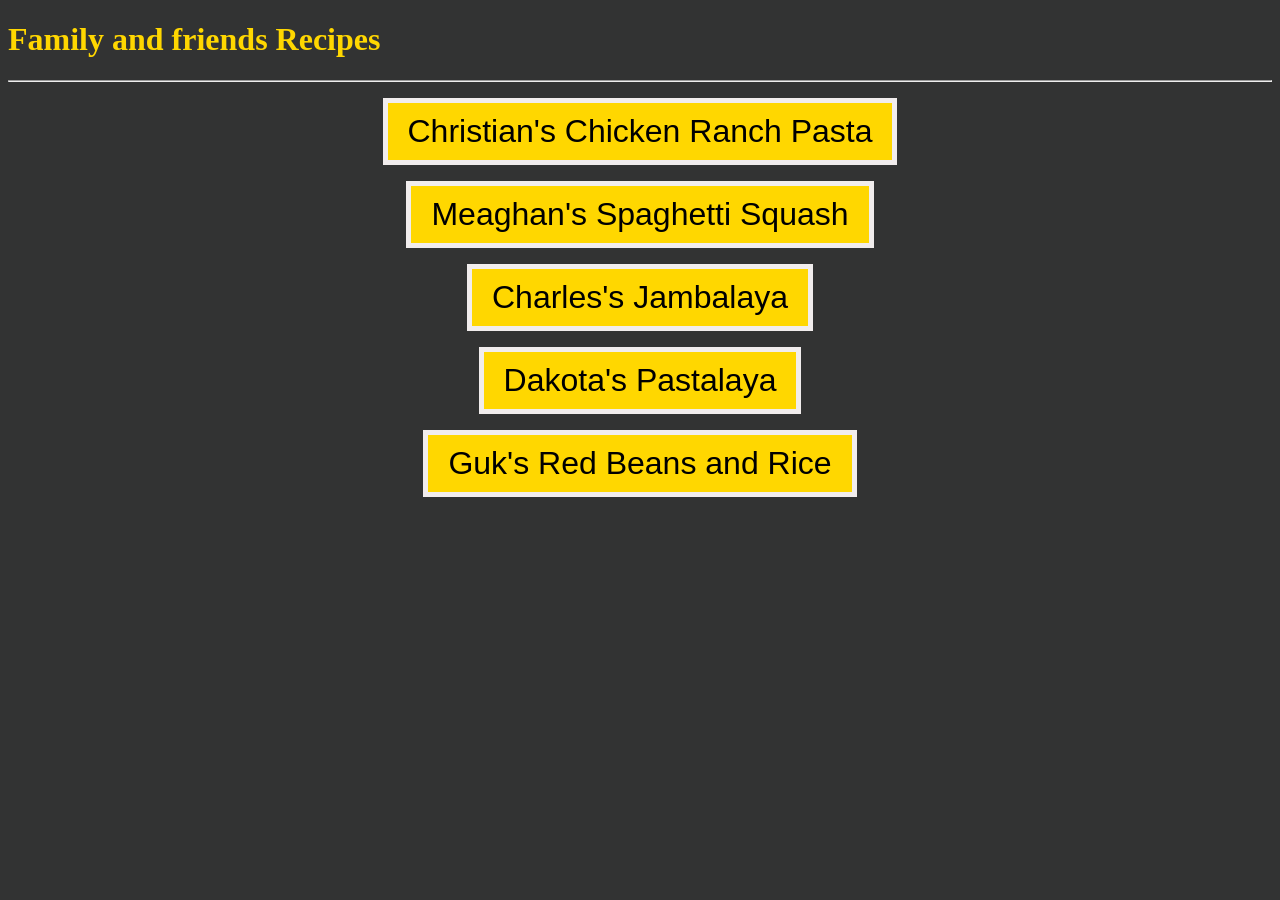
<file: index.html>
<!DOCTYPE HTML>
<html lang="en">
    <head>
        <link rel="stylesheet" href="styles.css">
        <meta charset="UTF-8">
        <title></title>
    </head>

    <body>
        <h1 class="homeTitle">Family and friends Recipes</h1>
        <hr>
        <p><div><a class="crpIndex" href="recipes/chickenRanchPasta.html">Christian's Chicken Ranch Pasta</a></div></p>
        <p><div><a class="ssIndex" href="recipes/spaghettiSquash.html">Meaghan's Spaghetti Squash</a></div></p>
        <p><div><a class="jamIndex" href="recipes/jambalya.html">Charles's Jambalaya</a></div></p>
        <p><div><a class="pastIndex" href="recipes/pastalaya.html">Dakota's Pastalaya</a></div></p>
        <p><div><a class="redbeansIndex" href="recipes/redbeansandrice.html">Guk's Red Beans and Rice</a></div></p>
    </body>
</html>
</file>
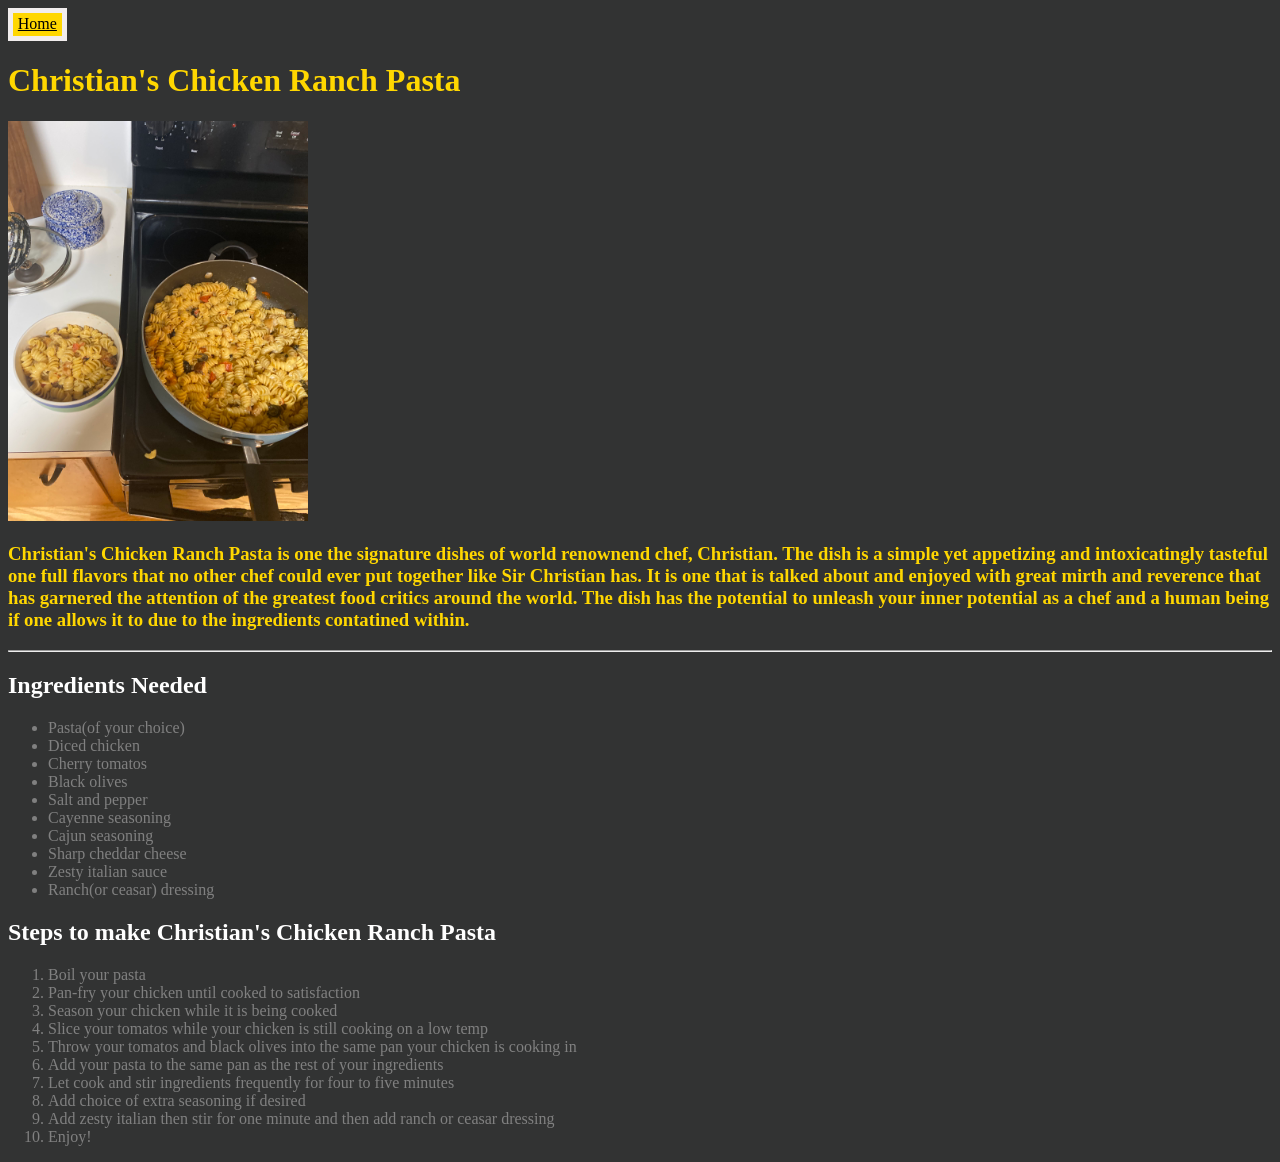
<file: recipes/chickenRanchPasta.html>
<!DOCTYPE html>
<html lang="en">
    <head>
        <link rel="stylesheet" href="../styles.css">
        <meta charset="UTF-8">
        <meta name="viewport" content="width=device-width, initial-scale=1.0">
        <title>Christian's Chicken Ranch Pasta</title>
    </head>

    <body class="recipePage">
        <a class="home" href="../index.html">Home</a>
        <div id="crpTitle"><h1>Christian's Chicken Ranch Pasta</h1></div>
        <img src="../images/chickenRanchPasta.jpg" width="300" alt="A picture of a pot full of
        chicken ranch pasta and a bowl full of one serving of the same dish">
        <div class="crpIntro"><h3>Christian's Chicken Ranch Pasta is one the signature dishes of world renownend chef, 
            Christian. The dish is a simple yet appetizing and intoxicatingly tasteful one full
            flavors that no other chef could ever put together like Sir Christian has. It is one 
            that is talked about and enjoyed with great mirth and reverence that has garnered the 
            attention of the greatest food critics around the world. The dish has the potential to
            unleash your inner potential as a chef and a human being if one allows it to due to the
            ingredients contatined within.
        </h3></div>
        <hr>
        <h2>Ingredients Needed</h2>
        <ul>
            <li>Pasta(of your choice)</li>
            <li>Diced chicken</li>
            <li>Cherry tomatos</li>
            <li>Black olives</li>
            <li>Salt and pepper</li>
            <li>Cayenne seasoning</li>
            <li>Cajun seasoning</li>
            <li>Sharp cheddar cheese</li>
            <li>Zesty italian sauce</li>
            <li>Ranch(or ceasar) dressing</li>
        </ul>
        <h2>Steps to make Christian's Chicken Ranch Pasta</h2>
        <ol>
            <li>Boil your pasta</li>
            <li>Pan-fry your chicken until cooked to satisfaction</li>
            <li>Season your chicken while it is being cooked</li>
            <li>Slice your tomatos while your chicken is still cooking on a low temp</li>
            <li>Throw your tomatos and black olives into the same pan your chicken is cooking in</li>
            <li>Add your pasta to the same pan as the rest of your ingredients</li>
            <li>Let cook and stir ingredients frequently for four to five minutes</li>
            <li>Add choice of extra seasoning if desired</li>
            <li>Add zesty italian then stir for one minute and then add ranch or ceasar dressing</li>
            <li>Enjoy!</li>
        </ol>
    </body>
</html>
</file>
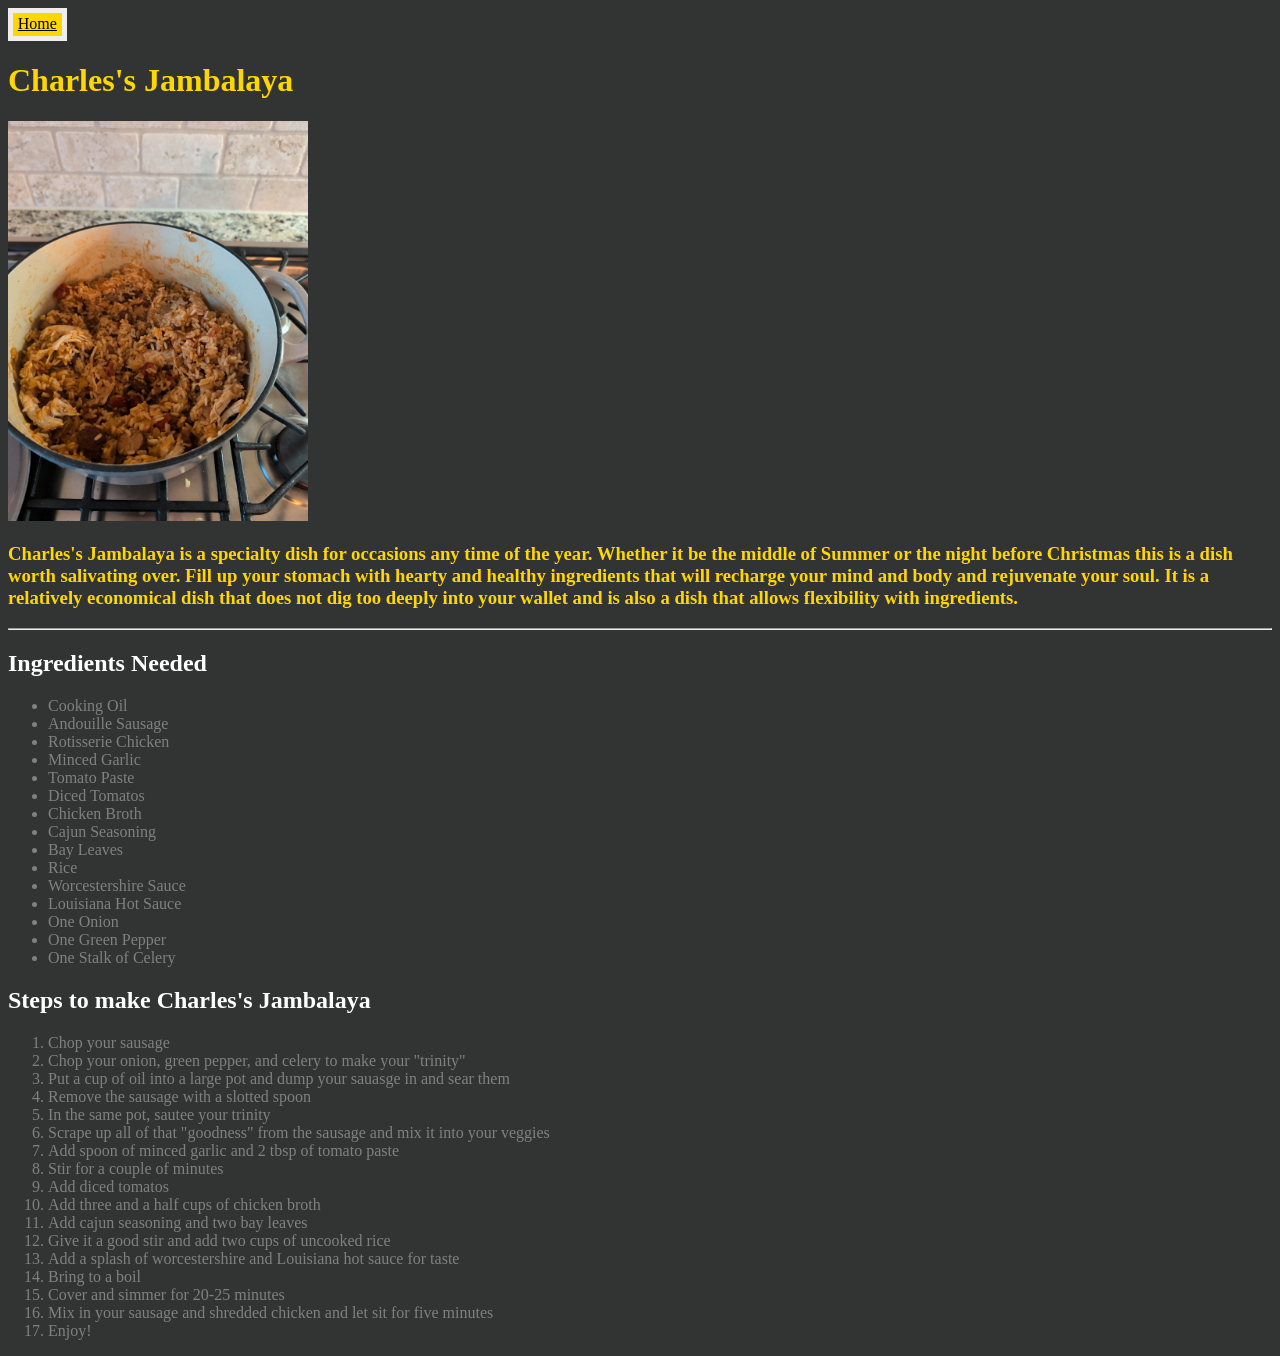
<file: recipes/jambalya.html>
<!DOCTYPE HTML>
<html lang="en">
    <head>
        <link rel="stylesheet" href="../styles.css">
        <meta charset="UTF-8">
        <meta name="viewport" content="width=device-width, initial-scale=1.0">
        <title>Charles's Jambalaya</title>
    </head>

    <body class="recipePage">
        <a class="home" href="../index.html">Home</a>
        <div id="jamTitle"><h1>Charles's Jambalaya</h1></div>
        <img src="../images/jambalya.jpg" width="300" alt="A picture of jambalya in a pot">
        <div class="jamIntro"><h3>Charles's Jambalaya is a specialty dish for occasions any time of the year. 
            Whether it be the middle of Summer or the night before Christmas this is a 
            dish worth salivating over. Fill up your stomach with hearty and healthy 
            ingredients that will recharge your mind and body and rejuvenate your soul. 
            It is a relatively economical dish that does not dig too deeply into your wallet
            and is also a dish that allows flexibility with ingredients.
        </h3></div>
        <hr>
         <h2>Ingredients Needed</h2>
        <ul>
            <li>Cooking Oil</li>
            <li>Andouille Sausage</li>
            <li>Rotisserie Chicken</li>
            <li>Minced Garlic</li>
            <li>Tomato Paste</li>
            <li>Diced Tomatos</li>
            <li>Chicken Broth</li>
            <li>Cajun Seasoning</li>
            <li>Bay Leaves</li>
            <li>Rice</li>
            <li>Worcestershire Sauce</li>
            <li>Louisiana Hot Sauce</li>
            <li>One Onion</li>
            <li>One Green Pepper</li>
            <li>One Stalk of Celery</li>
        </ul>
        <h2>Steps to make Charles's Jambalaya</h2>
        <ol>
            <li>Chop your sausage</li>
            <li>Chop your onion, green pepper, and celery to make your "trinity"</li>
            <li>Put a cup of oil into a large pot and dump your sauasge in and sear them</li>
            <li>Remove the sausage with a slotted spoon</li>
            <li>In the same pot, sautee your trinity</li>
            <li>Scrape up all of that "goodness" from the sausage and mix it into your veggies</li>
            <li>Add spoon of minced garlic and 2 tbsp of tomato paste</li>
            <li>Stir for a couple of minutes</li>
            <li>Add diced tomatos</li>
            <li>Add three and a half cups of chicken broth</li>
            <li>Add cajun seasoning and two bay leaves</li>
            <li>Give it a good stir and add two cups of uncooked rice</li>
            <li>Add a splash of worcestershire and Louisiana hot sauce for taste</li>
            <li>Bring to a boil</li>
            <li>Cover and simmer for 20-25 minutes</li>
            <li>Mix in your sausage and shredded chicken and let sit for five minutes</li>
            <li>Enjoy!</li>
        </ol>
    </body>
</html>
</file>
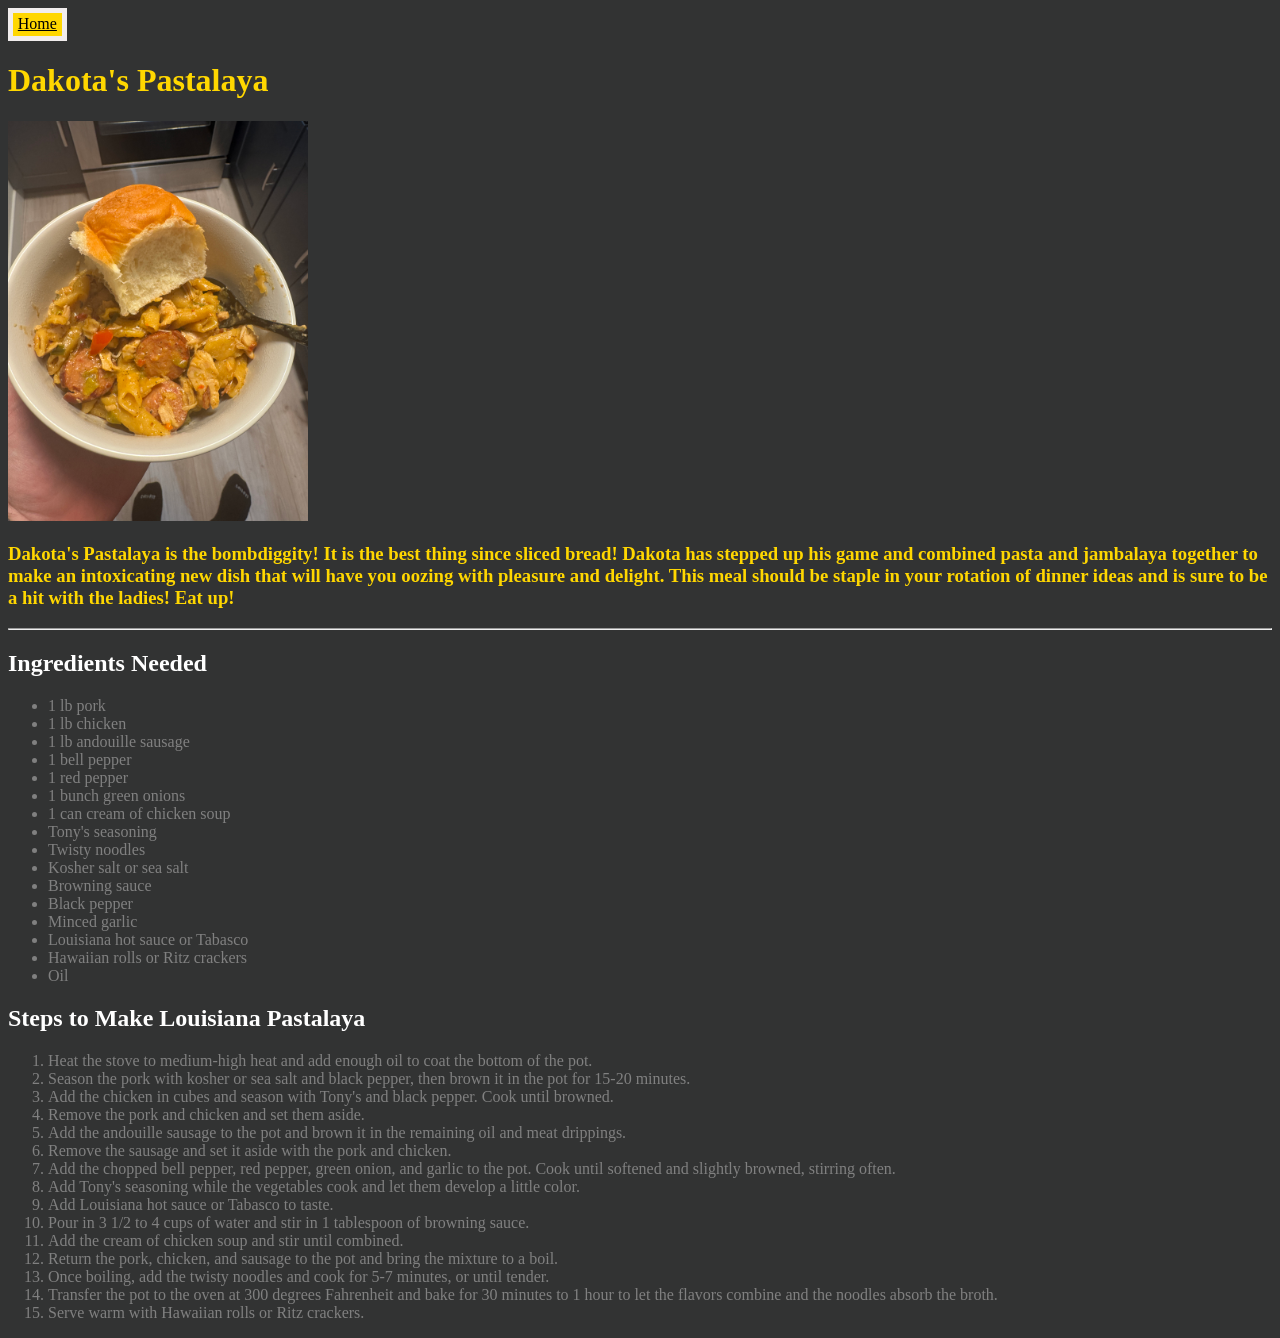
<file: recipes/pastalaya.html>
<!DOCTYPE html>
<html lang="en">
    <head>
        <link rel="stylesheet" href="../styles.css">
        <meta charset="UTF-8">
        <meta name="viewport" content="width=device-width, initial-scale=1.0">
        <title>Dakota's Pastalaya</title>
    </head>

    <body class="recipePage">
        <a class="home" href="../index.html">Home</a>
        <div id="pastTitle"><h1>Dakota's Pastalaya</h1></div>
        <img src="../images/pastalaya.jpeg" width="300" alt="A plate of Louisiana Pastalaya with meat and noodles">
        
        <div class="pastIntro">
            <h3>
                Dakota's Pastalaya is the bombdiggity! It is the best thing since sliced bread! 
                Dakota has stepped up his game and combined pasta and jambalaya together to make
                an intoxicating new dish that will have you oozing with pleasure and delight. This
                meal should be staple in your rotation of dinner ideas and is sure to be a hit with
                the ladies! Eat up!                
            </h3>
        </div>

        <hr>

        <h2>Ingredients Needed</h2>
        <ul>
            <li>1 lb pork</li>
            <li>1 lb chicken</li>
            <li>1 lb andouille sausage</li>
            <li>1 bell pepper</li>
            <li>1 red pepper</li>
            <li>1 bunch green onions</li>
            <li>1 can cream of chicken soup</li>
            <li>Tony's seasoning</li>
            <li>Twisty noodles</li>
            <li>Kosher salt or sea salt</li>
            <li>Browning sauce</li>
            <li>Black pepper</li>
            <li>Minced garlic</li>
            <li>Louisiana hot sauce or Tabasco</li>
            <li>Hawaiian rolls or Ritz crackers</li>
            <li>Oil</li>
        </ul>

        <h2>Steps to Make Louisiana Pastalaya</h2>
        <ol>
            <li>Heat the stove to medium-high heat and add enough oil to coat the bottom of the pot.</li>
            <li>Season the pork with kosher or sea salt and black pepper, then brown it in the pot for 15-20 minutes.</li>
            <li>Add the chicken in cubes and season with Tony's and black pepper. Cook until browned.</li>
            <li>Remove the pork and chicken and set them aside.</li>
            <li>Add the andouille sausage to the pot and brown it in the remaining oil and meat drippings.</li>
            <li>Remove the sausage and set it aside with the pork and chicken.</li>
            <li>Add the chopped bell pepper, red pepper, green onion, and garlic to the pot. Cook until softened and slightly browned, stirring often.</li>
            <li>Add Tony's seasoning while the vegetables cook and let them develop a little color.</li>
            <li>Add Louisiana hot sauce or Tabasco to taste.</li>
            <li>Pour in 3 1/2 to 4 cups of water and stir in 1 tablespoon of browning sauce.</li>
            <li>Add the cream of chicken soup and stir until combined.</li>
            <li>Return the pork, chicken, and sausage to the pot and bring the mixture to a boil.</li>
            <li>Once boiling, add the twisty noodles and cook for 5-7 minutes, or until tender.</li>
            <li>Transfer the pot to the oven at 300 degrees Fahrenheit and bake for 30 minutes to 1 hour to let the flavors combine and the noodles absorb the broth.</li>
            <li>Serve warm with Hawaiian rolls or Ritz crackers.</li>
        </ol>
    </body>
</html>
</file>
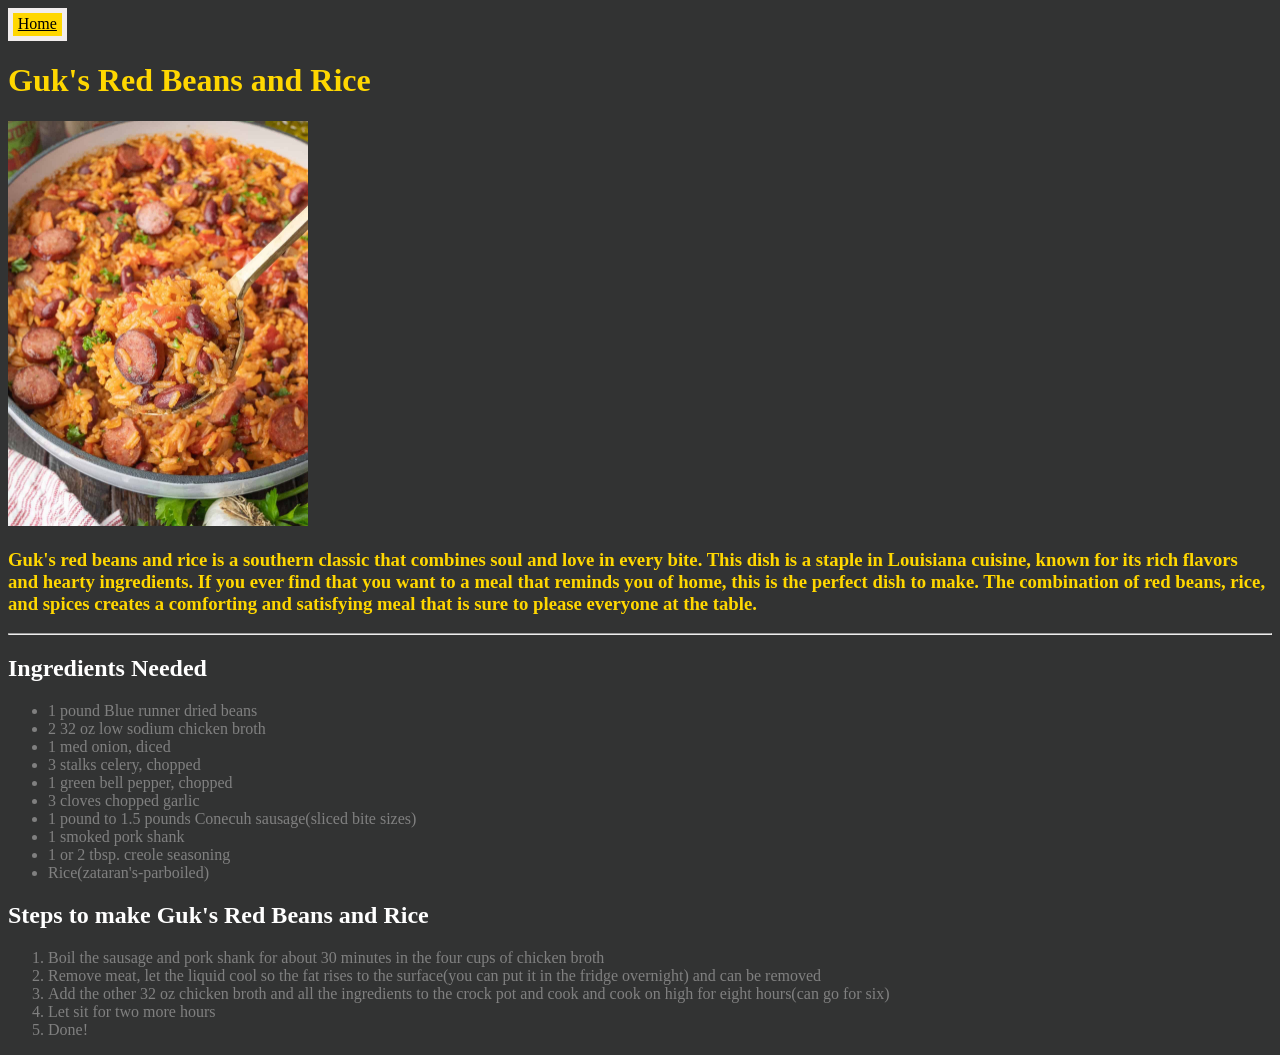
<file: recipes/redbeansandrice.html>
<!DOCTYPE html>
<html lang="en">
    <head>
        <meta charset="UTF-8">
        <meta name="viewport" content="width=device-width, initial-scale=1.0">
        <title>Guk's Red Beans and Rice</title>
        <link rel="stylesheet" href="../styles.css">
    </head>

    <body class="recipePage">
        <a class="home" href="../index.html">Home</a>
        <div id="redBeansTitle"><h1>Guk's Red Beans and Rice</h1></div>
        <img src ="../images/one-pot-cajun-rice-3.jpg" width="300" alt="A plate of Louisiana Red Beans and Rice with sausage and vegetables">
        <div class="redBeansIntro">
            <h3>
                Guk's red beans and rice is a southern classic that combines soul
                and love in every bite. This dish is a staple in Louisiana cuisine, 
                known for its rich flavors and hearty ingredients. If you ever find 
                that you want to a meal that reminds you of home, this is the perfect
                dish to make. The combination of red beans, rice, and spices creates
                a comforting and satisfying meal that is sure to please everyone at the table.
            </h3>
        </div>
        <hr>
        <h2>Ingredients Needed</h2>
        <ul>
            <li>1 pound Blue runner dried beans</li>
            <li>2 32 oz low sodium chicken broth</li>
            <li>1 med onion, diced</li>
            <li>3 stalks celery, chopped</li>
            <li>1 green bell pepper, chopped</li>
            <li>3 cloves chopped garlic</li>
            <li>1 pound to 1.5 pounds Conecuh sausage(sliced bite sizes)</li>
            <li>1 smoked pork shank</li>
            <li>1 or 2 tbsp. creole seasoning</li>
            <li>Rice(zataran's-parboiled)</li>
        </ul>
        <h2>Steps to make Guk's Red Beans and Rice</h2>
        <ol>
            <li>Boil the sausage and pork shank for about 30 minutes in the four cups of chicken broth</li>
            <li>Remove meat, let the liquid cool so the fat rises to the surface(you can put it in the fridge overnight) and can be removed</li>
            <li>Add the other 32 oz chicken broth and all the ingredients to the crock pot and cook and cook on high for eight hours(can go for six)</li>
            <li>Let sit for two more hours</li>
            <li>Done!</li>
        </ol>
    </body>
</html>
</file>
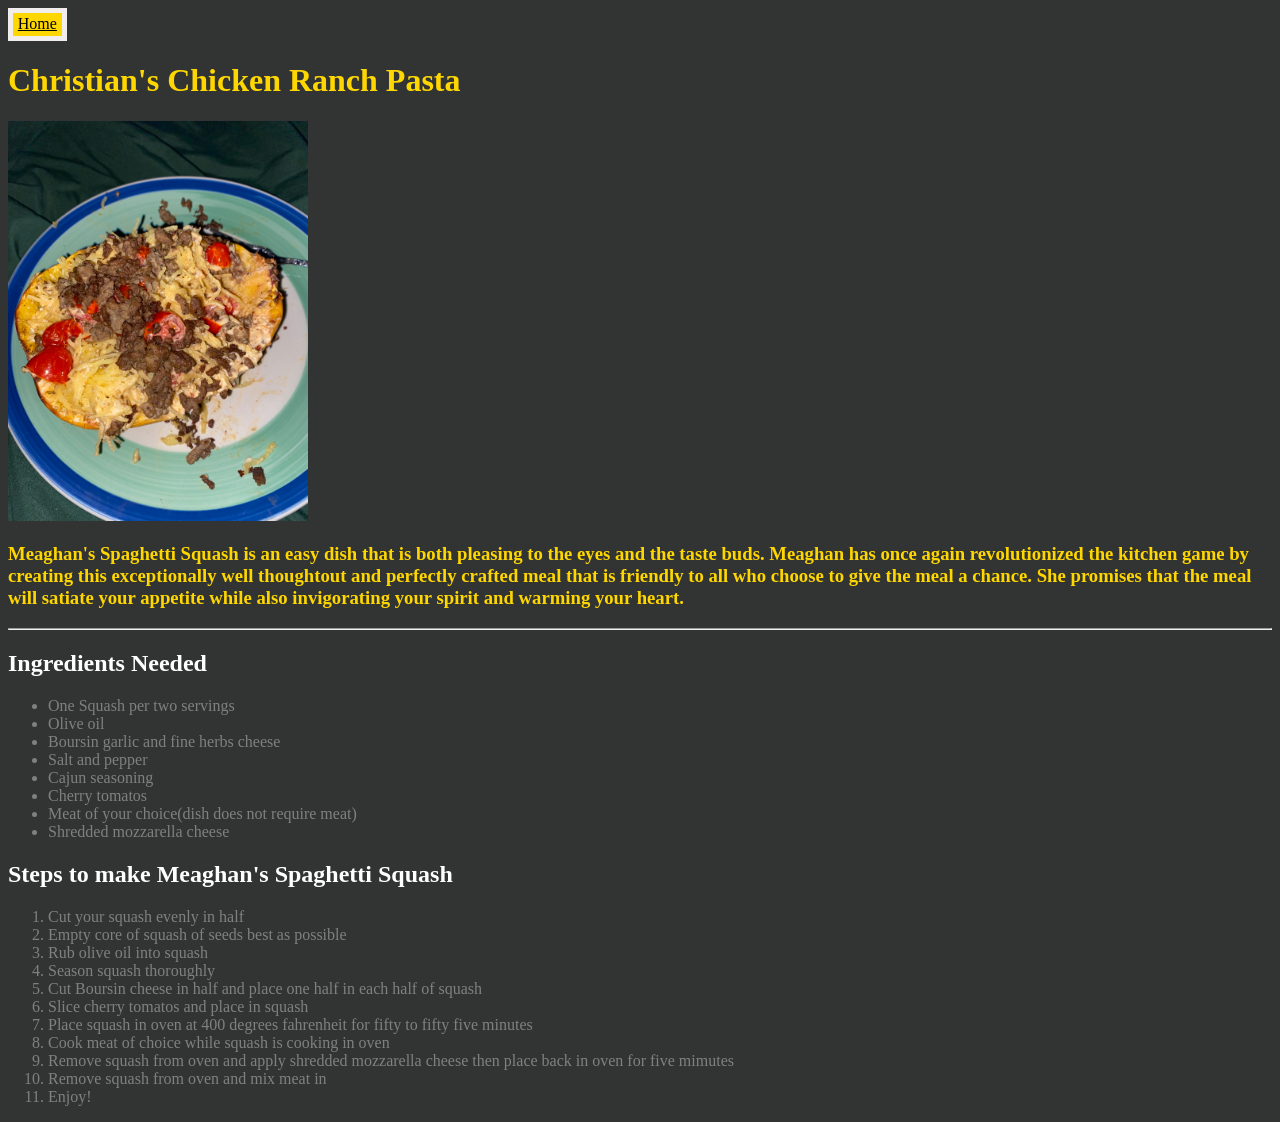
<file: recipes/spaghettiSquash.html>
<!DOCTYPE html>
<html lang="en">
    <head>
        <link rel="stylesheet" href="../styles.css">
        <meta charset="UTF-8">
        <meta name="viewport" content="width=device-width, initial-scale=1.0">
        <title>Meaghan's Spaghetti Squash</title>
    </head>

    <body class="recipePage">
        <a class="home" href="../index.html">Home</a>
        <div id="ssTitle"><h1>Christian's Chicken Ranch Pasta</h1></div>
        <img src="../images/spaghettiSquash.jpg" width="300" alt="A photograph of Spaghetti Squash topped 
        with cherry tomatos,mozzarella cheese, and cooked ground meat">
        <div class="ssIntro"><h3>Meaghan's Spaghetti Squash is an easy dish that is both pleasing to the eyes and the 
            taste buds. Meaghan has once again revolutionized the kitchen game by creating this 
            exceptionally well thoughtout and perfectly crafted meal that is friendly to all who 
            choose to give the meal a chance. She promises that the meal will satiate your appetite 
            while also invigorating your spirit and warming your heart.
        </h3></div>
        <hr>
        <h2>Ingredients Needed</h2>
        <ul>
            <li>One Squash per two servings</li>
            <li>Olive oil</li>
            <li>Boursin garlic and fine herbs cheese</li>
            <li>Salt and pepper</li>
            <li>Cajun seasoning</li>
            <li>Cherry tomatos</li>
            <li>Meat of your choice(dish does not require meat)</li>
            <li>Shredded mozzarella cheese</li>
        </ul>
        <h2>Steps to make Meaghan's Spaghetti Squash</h2>
        <ol>
            <li>Cut your squash evenly in half</li>
            <li>Empty core of squash of seeds best as possible</li>
            <li>Rub olive oil into squash</li>
            <li>Season squash thoroughly</li>
            <li>Cut Boursin cheese in half and place one half in each half of squash</li>
            <li>Slice cherry tomatos and place in squash</li>
            <li>Place squash in oven at 400 degrees fahrenheit for fifty to fifty five minutes</li>
            <li>Cook meat of choice while squash is cooking in oven</li>
            <li>Remove squash from oven and apply shredded mozzarella cheese then place back in oven for five mimutes</li>
            <li>Remove squash from oven and mix meat in</li>
            <li>Enjoy!</li>
        </ol>
    </body>
</html>
</file>
<file: styles.css>
body {
    background-color: rgb(50, 51, 51);
}

a {
    display: inline-block;
    padding: 0.15em 0.3em;
    background-color: gold;
    color: black;
    border: 5px solid rgb(241, 237, 237);
}


.homeTitle {
    color: gold;
}

.crpIndex,
.ssIndex,
.jamIndex,
.pastIndex,
.redbeansIndex {
    display: block;
    width: fit-content;
    margin: 0 auto;
    padding: 10px 20px;
    font-family: Helvetica, "Times New Roman", sans-serif;
    font-size: 32px;
    background-color: gold;
    color: black;
    text-align: center;
    text-decoration: none;
}


.recipePage {
    color: gold;
}

.recipePage h2 {
    color: white;
}

.recipePage ul,
.recipePage ol {
    color: grey;
}

.recipePage .home {
    color: black;
}

#jamTitle,
#crpTitle,
#ssTitle,
#pastTitle,
#redBeansTitle {
    color: gold;
}

.redBeansIntro {
    color: gold;
}
</file>
